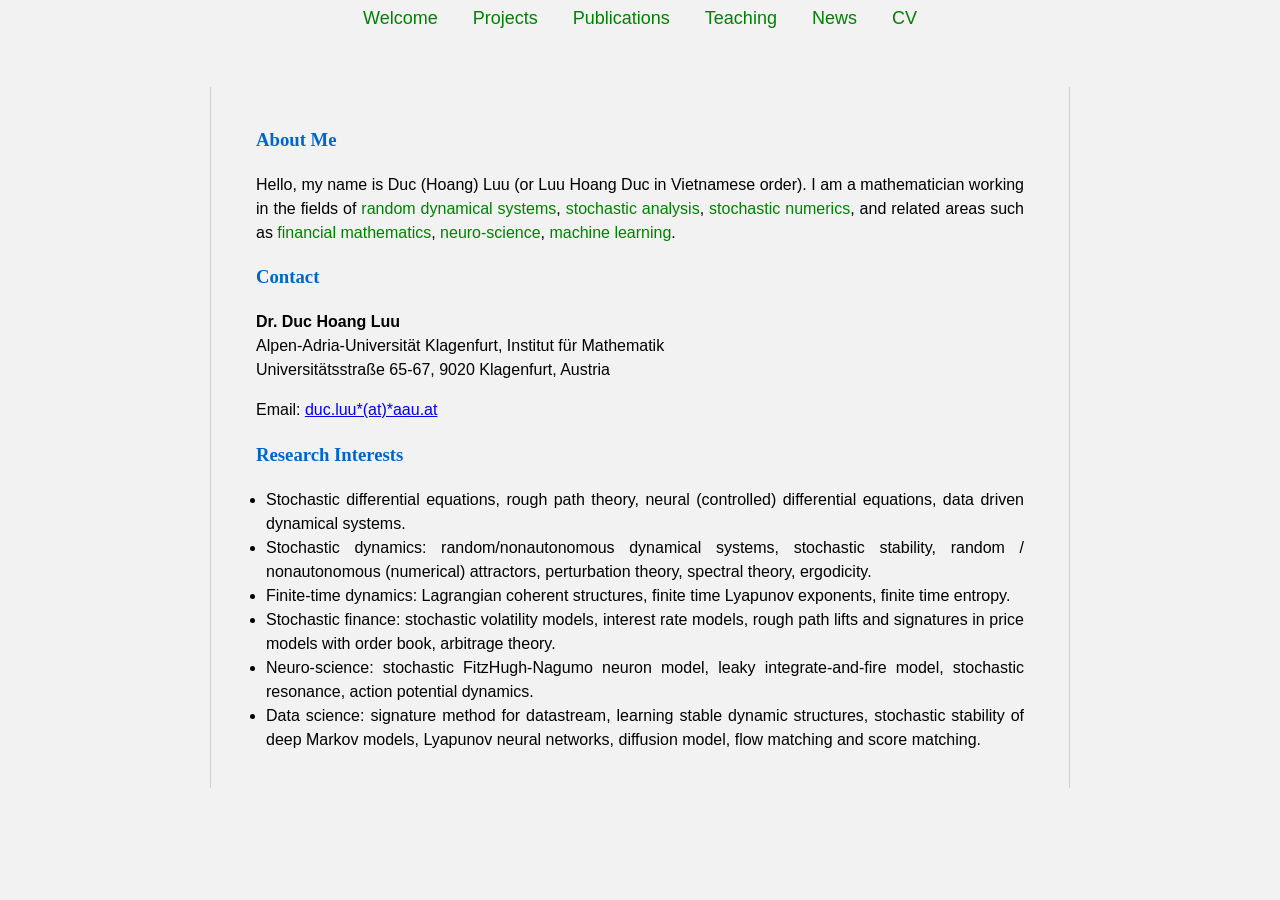
<file: index.html>
<!DOCTYPE html>

<html lang="en">

<head>


<meta charset="UTF-8">
<meta name="viewport" content="width=device-width, initial-scale=1.0">
<title>Welcome</title>

<link rel="stylesheet" href="style.css">


</head>

<body>


<nav>
    <a href="index.html"><span class ="keyword">Welcome</span></a>
    <a href="projects.html"><span class ="keyword">Projects</span></a>
    <a href="publications.html"><span class ="keyword">Publications</span></a>
    <a href="teaching.html"><span class ="keyword">Teaching</span></a>
    <a href="news.html"><span class ="keyword">News</span></a>
    <a href="cv.html"><span class ="keyword">CV</span></a>
</nav>


<main>

<div class="content">
    
<!-- About Me -->
    <section>
    <h3>About Me</h3>

    <p>
    Hello, my name is Duc (Hoang) Luu (or Luu Hoang Duc in Vietnamese order). I am a mathematician working in the fields of <span class="keyword">random dynamical systems</span>,  <span class="keyword">stochastic analysis</span>, <span class="keyword">stochastic numerics</span>, 
        and related areas such as <span class="keyword">financial mathematics</span>, <span class="keyword">neuro-science</span>, <span class="keyword">machine learning</span>. 
    </p>
</section>

   <!-- Contact -->
    <section>
        <h3>Contact</h3>

        <p>
            <strong>Dr. Duc Hoang Luu</strong><br>
            Alpen-Adria-Universität Klagenfurt, Institut für Mathematik<br>
            Universitätsstraße 65-67, 9020 Klagenfurt, Austria
        </p>

        <p>
            Email:
            <a href="mailto:duc.luu@aau.at">
                duc.luu*(at)*aau.at
            </a>
        </p>
    </section>

    
   <!-- Research interests -->
    <section>
        <h3>Research Interests</h3>

        <ul>
           <li>Stochastic differential equations, rough path theory, neural (controlled) differential equations, data driven dynamical systems.</li> 
            <li>Stochastic dynamics: random/nonautonomous dynamical systems, stochastic stability, random / nonautonomous (numerical) attractors, perturbation theory, spectral theory, ergodicity.</li>
            <li>Finite-time dynamics: Lagrangian coherent structures, finite time Lyapunov exponents, finite time entropy.</li>
            <li>Stochastic finance: stochastic volatility models, interest rate models, rough path lifts and signatures in price models with order book, arbitrage theory.</li>
            <li>Neuro-science: stochastic FitzHugh-Nagumo neuron model, leaky integrate-and-fire model, stochastic resonance, action potential dynamics.</li>
            <li>Data science: signature method for datastream, learning stable dynamic structures, stochastic stability of deep Markov models, Lyapunov neural networks, diffusion model, flow matching and score matching. </li>
        </ul>
    </section>

</div>    
</main>


</body>

</html>
</file>
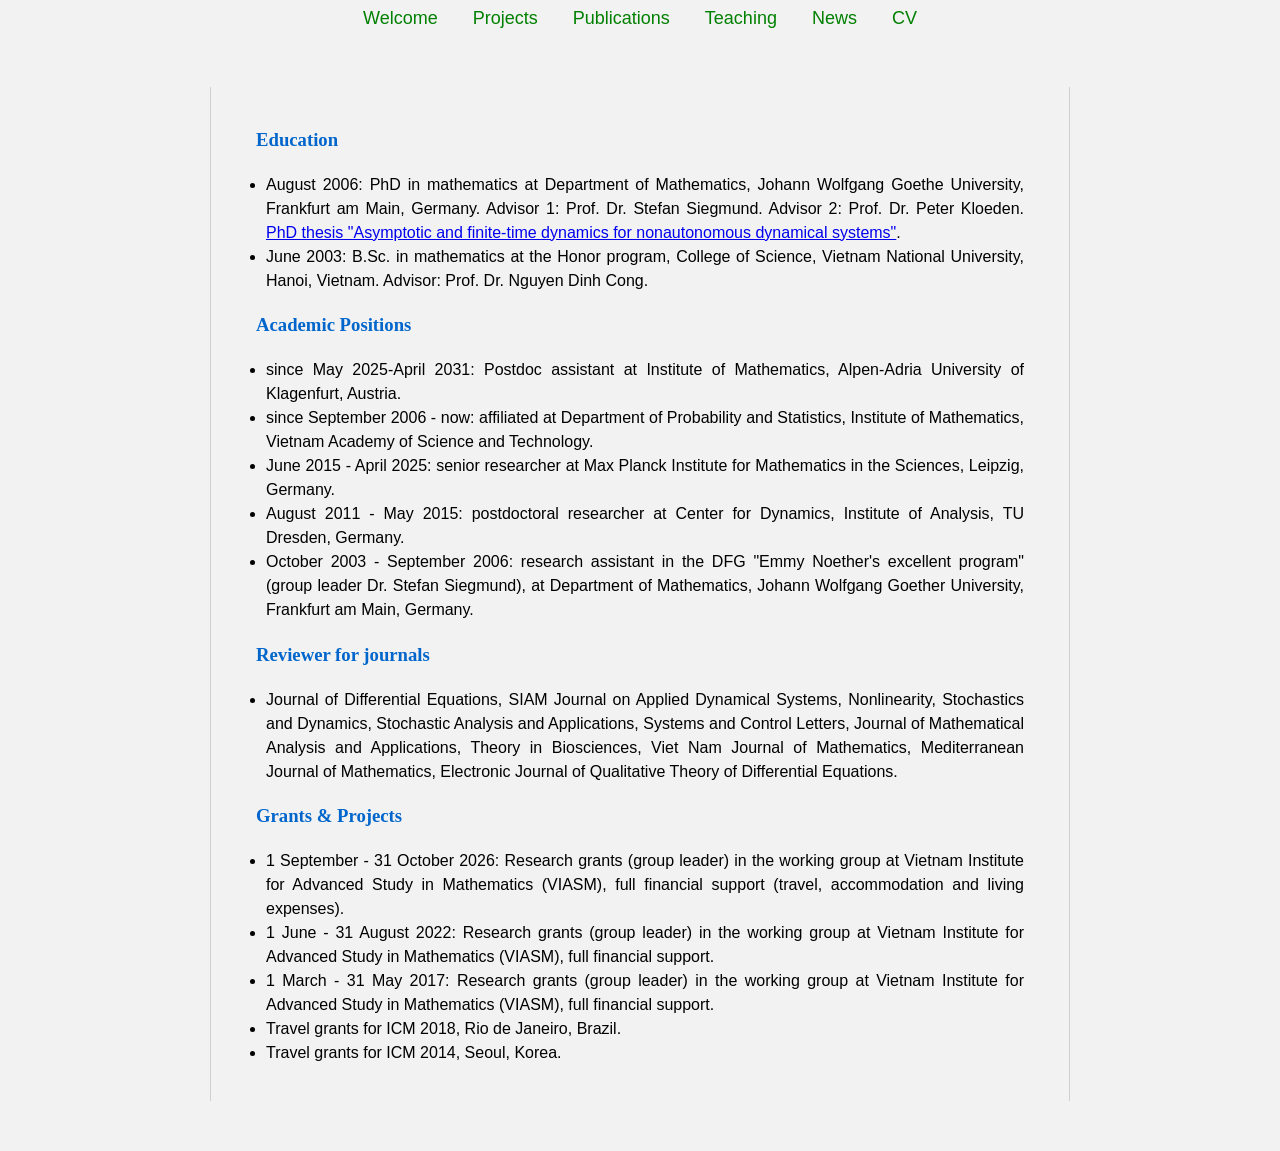
<file: cv.html>
<!DOCTYPE html>

<html lang="en">

<head>
    <meta charset="UTF-8">
    <meta name="viewport" content="width=device-width, initial-scale=1.0">
<title>CV</title>

<link rel="stylesheet" href="style.css">


</head>

<body>


<!-- Navigation menu -->
<nav>
    <a href="index.html"><span class ="keyword">Welcome</span></a>
    <a href="projects.html"><span class ="keyword">Projects</span></a>
    <a href="publications.html"><span class ="keyword">Publications</span></a>
    <a href="teaching.html"><span class ="keyword">Teaching</span></a>
    <a href="news.html"><span class ="keyword">News</span></a>
    <a href="cv.html"><span class ="keyword">CV</span></a>
</nav>


<!-- Main content -->
<main>

<div class="content">
 
    <!-- Education -->
    <section>
        <h3>Education</h3>

        <ul>
      <li>August 2006: PhD in mathematics at Department of Mathematics, Johann Wolfgang Goethe University, Frankfurt am Main, Germany. Advisor 1: Prof. Dr. Stefan Siegmund. Advisor 2: Prof. Dr. Peter Kloeden. 	
	 <a href = "https://www.genealogy.math.ndsu.nodak.edu/id.php?id=114414">PhD thesis "Asymptotic and finite-time dynamics for nonautonomous dynamical systems"</a>.</li>  
      <li>June 2003: B.Sc. in mathematics at the Honor program, College of Science, Vietnam National University, Hanoi, Vietnam. Advisor: Prof. Dr. Nguyen Dinh Cong.</li>      
        </ul>

      
    </section>


    <!-- Academic positions -->
    <section>
        <h3>Academic Positions</h3> 
        <ul>
       <li>since May 2025-April 2031: Postdoc assistant at Institute of Mathematics, Alpen-Adria University of Klagenfurt, Austria.</li>     
       <li>since September 2006 - now: affiliated at Department of Probability and Statistics, Institute of Mathematics, Vietnam Academy of Science and Technology.</li> 
       <li>June 2015 - April 2025: senior researcher at Max Planck Institute for Mathematics in the Sciences, Leipzig, Germany. </li>     
       <li>August 2011 - May 2015: postdoctoral researcher at Center for Dynamics, Institute of Analysis, TU Dresden, Germany.</li>     
       <li>October 2003 - September 2006: research assistant in the DFG "Emmy Noether's excellent program" (group leader Dr. Stefan Siegmund), at Department of Mathematics, Johann Wolfgang Goether University, Frankfurt am Main, Germany.</li>     
        </ul>

    </section>

<!-- Reviewer -->
    <section>
        <h3>Reviewer for journals</h3>

       <ul>
            <li>Journal of Differential Equations, SIAM Journal on Applied Dynamical Systems, Nonlinearity,  Stochastics and Dynamics, Stochastic Analysis and Applications, Systems and Control Letters, 
				Journal of Mathematical Analysis and Applications, Theory in Biosciences, Viet Nam Journal of Mathematics, Mediterranean Journal of Mathematics, Electronic Journal of Qualitative Theory of Differential Equations. 
			</li>
            
       </ul>

        
    </section>

	
     <!-- Grants and projects -->
    <section>
        <h3>Grants &amp; Projects</h3>

        <ul>
            <li>1 September - 31 October 2026: Research grants (group leader) in the working group at Vietnam Institute for Advanced Study in Mathematics (VIASM), full financial support (travel, accommodation and living expenses). </li>
            <li>1 June - 31 August 2022: Research grants (group leader) in the working group at Vietnam Institute for Advanced Study in Mathematics (VIASM), full financial support. </li>
            <li>1 March - 31 May 2017: Research grants (group leader) in the working group at Vietnam Institute for Advanced Study in Mathematics (VIASM), full financial support. </li>
            <li> Travel grants for ICM 2018, Rio de Janeiro, Brazil.</li>
           	<li> Travel grants for ICM 2014, Seoul, Korea.</li>
        </ul>
    </section>

    <!-- Awards 
	<section>
        <h3>Awards &amp; Honors</h3>

        <ul>
            <li>2002-2003: 'Rencontres du Vietnam' scholarship for the best students at College of Science, Vietnam National University.</li>
            <li>2000: Silver prizes (Algebra and Analysis) in National Olympiads of Mathematics for university students. </li>
			<li>1999: Silver prize in National Olympiads of Mathematics for high school students.</li>
			<li>1996: Silver prize in National Olympiads of Mathematics for secondary school students.</li>
        </ul>
    </section>
-->

</div>
	
</main>


</body>

</html>
</file>
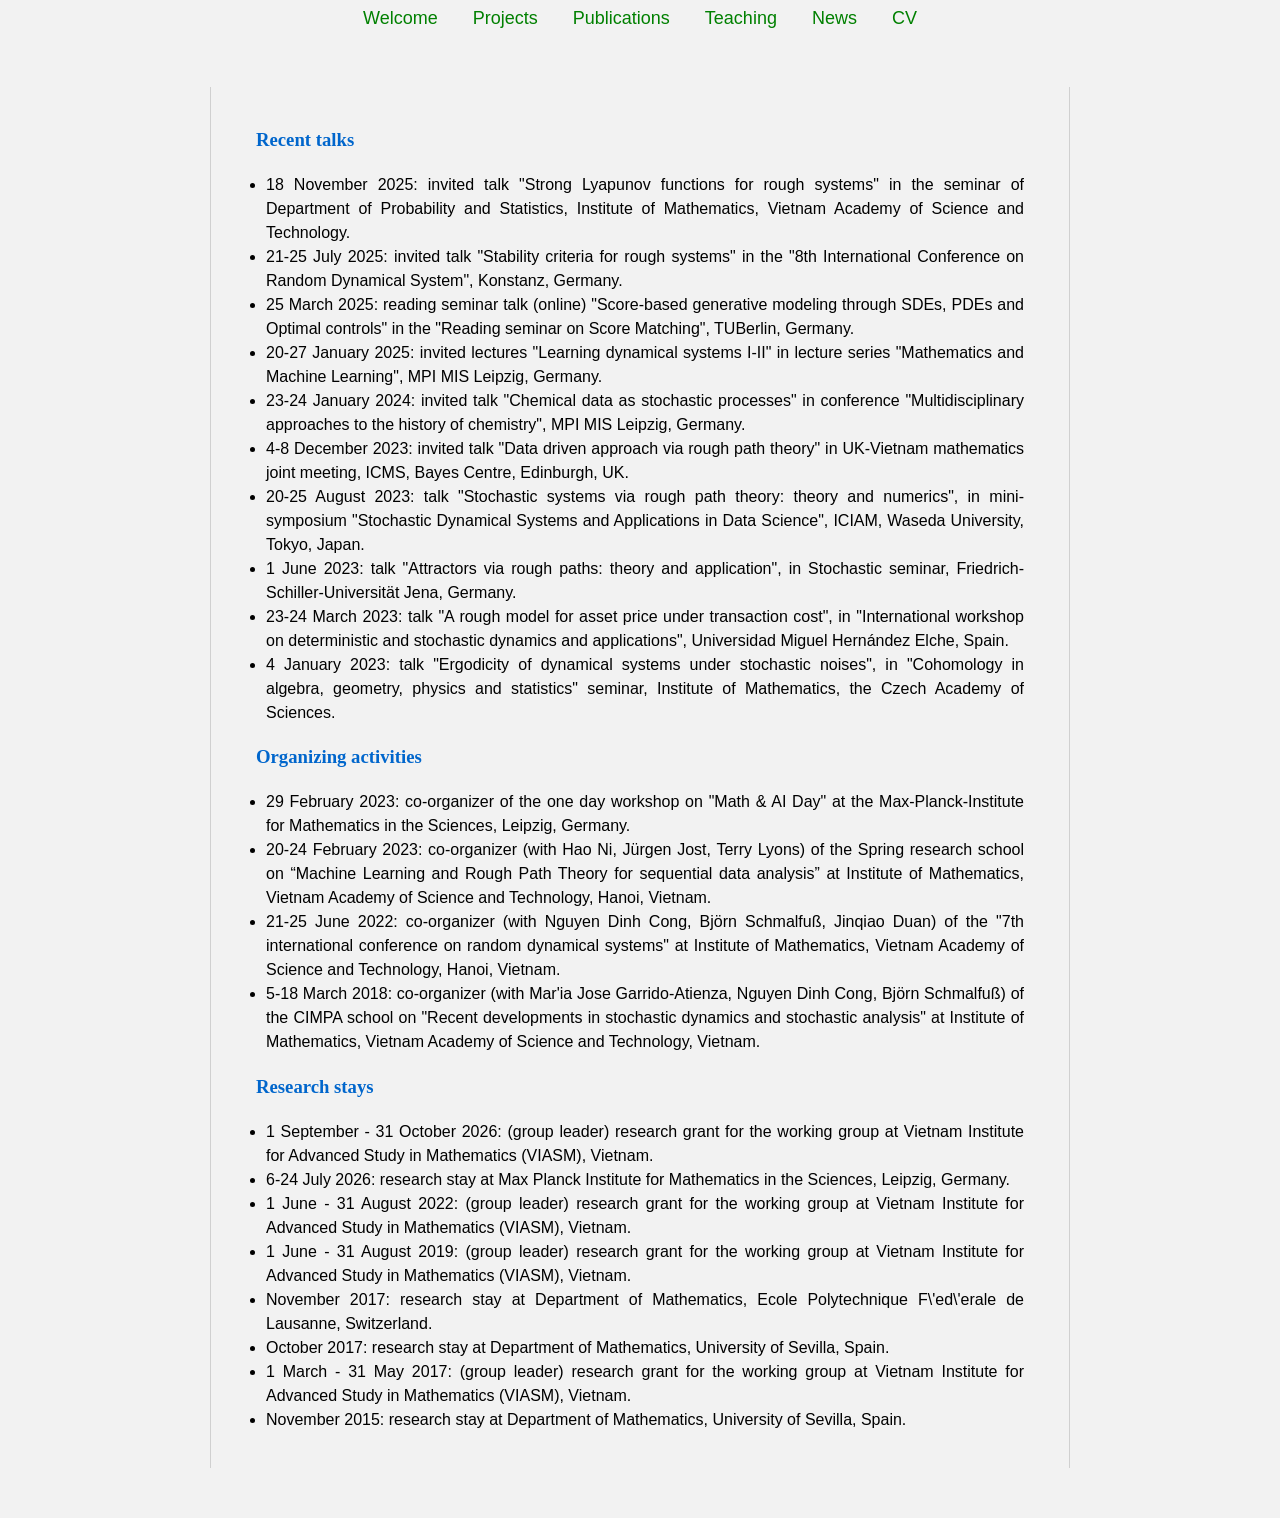
<file: news.html>
<!DOCTYPE html>

<html lang="en">

<head>
    <meta charset="UTF-8">
    <meta name="viewport" content="width=device-width, initial-scale=1.0">
    <title>News</title>
    <link rel="stylesheet" href="style.css">
</head>

<body>


<nav>
    <a href="index.html"><span class ="keyword">Welcome</span></a>
    <a href="projects.html"><span class ="keyword">Projects</span></a>
    <a href="publications.html"><span class ="keyword">Publications</span></a>
    <a href="teaching.html"><span class ="keyword">Teaching</span></a>
    <a href="news.html"><span class ="keyword">News</span></a>
    <a href="cv.html"><span class ="keyword">CV</span></a>
</nav>

<main>

    <div class="content">
        
    <section>     
        
        <h3>Recent talks</h3>
        <ul>
    <li>18 November 2025: invited talk "Strong Lyapunov functions for rough systems" in the seminar of Department of Probability and Statistics, Institute of Mathematics, Vietnam Academy of Science and Technology. </li>
    <li>21-25 July 2025: invited talk "Stability criteria for rough systems" in the "8th International Conference on Random Dynamical System",  Konstanz, Germany.</li>    
    <li>25 March 2025: reading seminar talk (online) "Score-based generative modeling through SDEs, PDEs and Optimal controls" in the "Reading seminar on Score Matching", TUBerlin, Germany. </li>    
    <li>20-27 January 2025: invited lectures "Learning dynamical systems I-II" in lecture series "Mathematics and Machine Learning",  MPI MIS Leipzig, Germany.</li>    
    <li>23-24 January 2024: invited talk "Chemical data as stochastic processes" in conference "Multidisciplinary approaches to the history of chemistry", MPI MIS Leipzig, Germany.</li>    
    <li>4-8 December 2023: invited talk "Data driven approach via rough path theory" in UK-Vietnam mathematics joint meeting, ICMS, Bayes Centre, Edinburgh, UK.</li> 
    <li>20-25 August 2023: talk "Stochastic systems via rough path theory: theory and numerics", in mini-symposium "Stochastic Dynamical Systems and Applications in Data Science", ICIAM, Waseda University, Tokyo, Japan.</li>
    <li>1 June 2023: talk "Attractors via rough paths: theory and application", in Stochastic seminar, Friedrich-Schiller-Universität Jena, Germany.</li>    
    <li>23-24 March 2023: talk "A rough model for asset price under transaction cost", in "International workshop on deterministic and stochastic dynamics and applications", Universidad Miguel Hernández Elche, Spain.</li>
    <li>4 January 2023: talk "Ergodicity of dynamical systems under stochastic noises", in "Cohomology in algebra, geometry, physics and statistics" seminar,  Institute of Mathematics, the Czech Academy of Sciences.	</li>
</ul>

<h3>Organizing activities</h3>
<ul>
<li>29 February 2023: co-organizer of the one day workshop on "Math & AI Day" at the Max-Planck-Institute for Mathematics in the Sciences, Leipzig, Germany.</li>
<li>20-24 February 2023: co-organizer (with Hao Ni, Jürgen Jost, Terry Lyons) of the Spring research school on “Machine Learning and Rough Path Theory for sequential data analysis” at Institute of Mathematics, Vietnam Academy of Science and Technology, Hanoi, Vietnam.</li>    
<li>21-25 June 2022: co-organizer (with Nguyen Dinh Cong, Björn Schmalfuß, Jinqiao Duan) of the "7th international conference on random dynamical systems" at Institute of Mathematics, Vietnam Academy of Science and Technology, Hanoi, Vietnam. </li>  
<li> 5-18 March 2018: co-organizer (with Mar'ia Jose Garrido-Atienza, Nguyen Dinh Cong, Björn Schmalfuß) of the CIMPA school on "Recent developments in stochastic dynamics and stochastic analysis" at Institute of Mathematics, Vietnam Academy of Science and Technology, Vietnam.</li>    
    
</ul>        
        <h3>Research stays</h3>
    <ul>
        <li>1 September - 31 October 2026:  (group leader) research grant for the working group at Vietnam Institute for Advanced Study in Mathematics (VIASM), Vietnam.</li>    
    <li>6-24 July 2026:  research stay at Max Planck Institute for Mathematics in the Sciences, Leipzig, Germany.</li>    
    <li>1 June - 31 August 2022:  (group leader) research grant for the working group at Vietnam Institute for Advanced Study in Mathematics (VIASM), Vietnam.</li>  
    <li>1 June - 31 August 2019:  (group leader) research grant for the working group at Vietnam Institute for Advanced Study in Mathematics (VIASM), Vietnam.</li>   
    <li>November 2017: research stay at Department of Mathematics, Ecole Polytechnique F\'ed\'erale de Lausanne, Switzerland.</li>    
    <li>October 2017: research stay at Department of Mathematics, University of Sevilla, Spain.</li>
    <li>1 March - 31 May 2017: (group leader) research grant for the working group at Vietnam Institute for Advanced Study in Mathematics (VIASM), Vietnam.</li>
    <li>November 2015: research stay at Department of Mathematics, University of Sevilla, Spain.</li>    
   </ul>     
    </section>
</div>
</main>


</body>

</html>
</file>
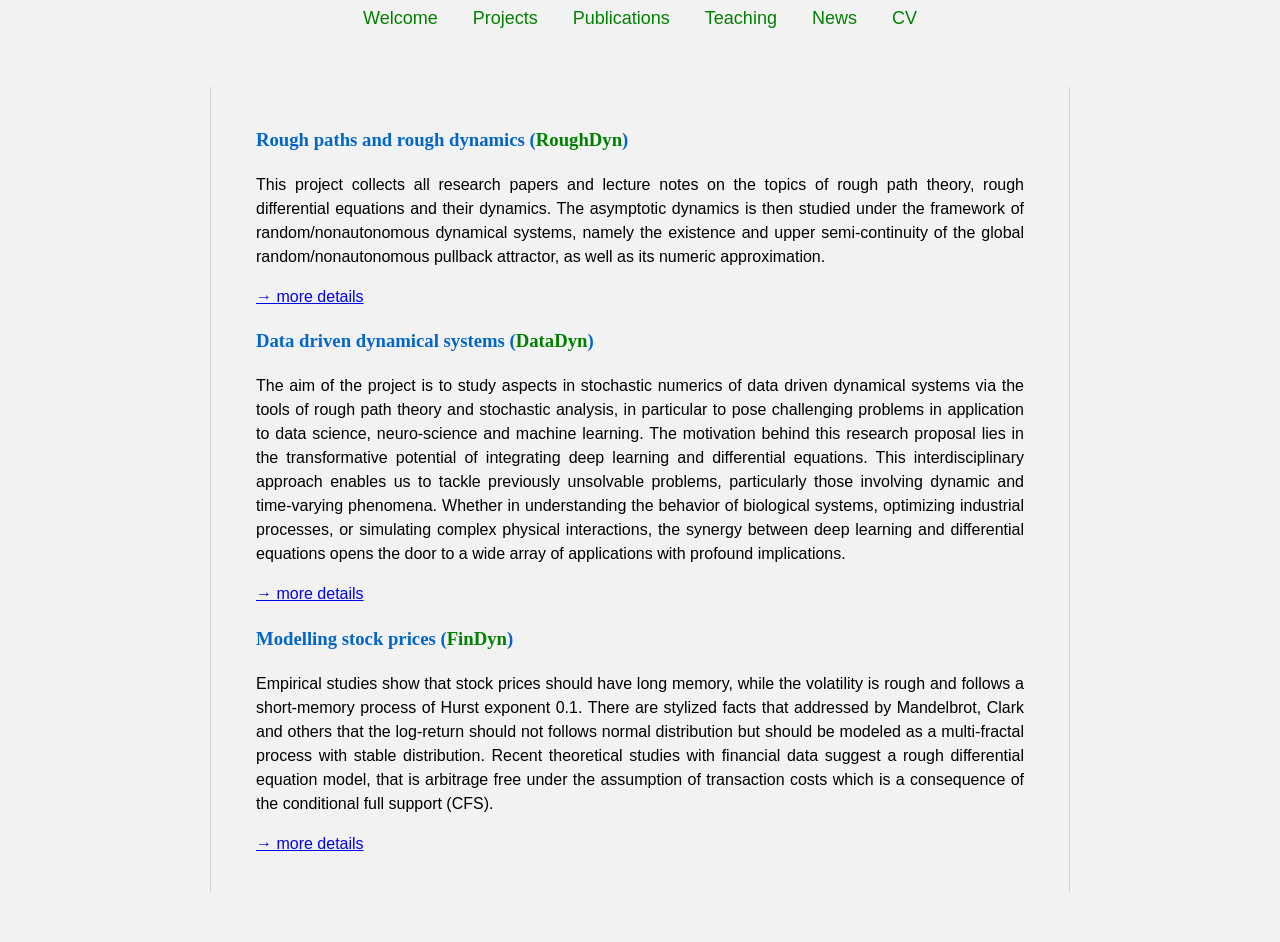
<file: projects.html>
<!DOCTYPE html>

<html lang="en">

<head>
    <meta charset="UTF-8">
    <meta name="viewport" content="width=device-width, initial-scale=1.0">
    <title>Projects</title>
    <link rel="stylesheet" href="style.css">
</head>

<body>

<nav>
    <a href="index.html"><span class ="keyword">Welcome</span></a>
    <a href="projects.html"><span class ="keyword">Projects</span></a>
    <a href="publications.html"><span class ="keyword">Publications</span></a>
    <a href="teaching.html"><span class ="keyword">Teaching</span></a>
    <a href="news.html"><span class ="keyword">News</span></a>
    <a href="cv.html"><span class ="keyword">CV</span></a>
</nav>

<main>

    <div class="content">
    
    <h3>Rough paths and rough dynamics (<span class ="keyword">RoughDyn</span>)</h3>
    <p>
        This project collects all research papers and lecture notes on the topics of rough path theory, rough differential equations and their dynamics. 
        The asymptotic dynamics is then studied under the framework of random/nonautonomous dynamical systems, namely the existence and upper 
        semi-continuity of the global random/nonautonomous pullback attractor, as well as its numeric approximation.
    </p>
        <p>
            <a href="https://scholar.google.com/citations?user=GEt6qKUAAAAJ&hl=en">
                → more details
            </a>
        </p>


    <h3>Data driven dynamical systems (<span class ="keyword">DataDyn</span>)</h3>
    <p>
        The aim of the project is to study aspects in stochastic numerics of data driven dynamical systems via the tools of rough path theory and 
        stochastic analysis, in particular to pose challenging problems in application to data science, neuro-science and machine learning. 
        The motivation behind this research proposal lies in the transformative potential of integrating deep learning and differential equations. 
        This interdisciplinary approach enables us to tackle previously unsolvable problems, particularly those involving dynamic and time-varying 
        phenomena. Whether in understanding the behavior of biological systems, optimizing industrial processes, or simulating complex physical 
        interactions, the synergy between deep learning and differential equations opens the door to a wide array of applications with profound implications.
    </p>

        <p>
            <a href="https://scholar.google.com/citations?user=GEt6qKUAAAAJ&hl=en">
                → more details
            </a>
        </p>
        
    <h3>Modelling stock prices (<span class ="keyword">FinDyn</span>)</h3>
    <p>
        Empirical studies show that stock prices should have long memory, while the volatility is rough and follows a short-memory process of 
        Hurst exponent 0.1. There are stylized facts that addressed by Mandelbrot, Clark and others that the log-return should not follows normal 
        distribution but should be modeled as a multi-fractal process with stable distribution. Recent theoretical studies with financial data suggest 
        a rough differential equation model, that is arbitrage free under the assumption of transaction costs which is a consequence of the conditional full support (CFS). 
    </p>

        <p>
            <a href="https://scholar.google.com/citations?user=GEt6qKUAAAAJ&hl=en">
                → more details
            </a>
        </p>
    </div>    
</main>


</body>

</html>
</file>
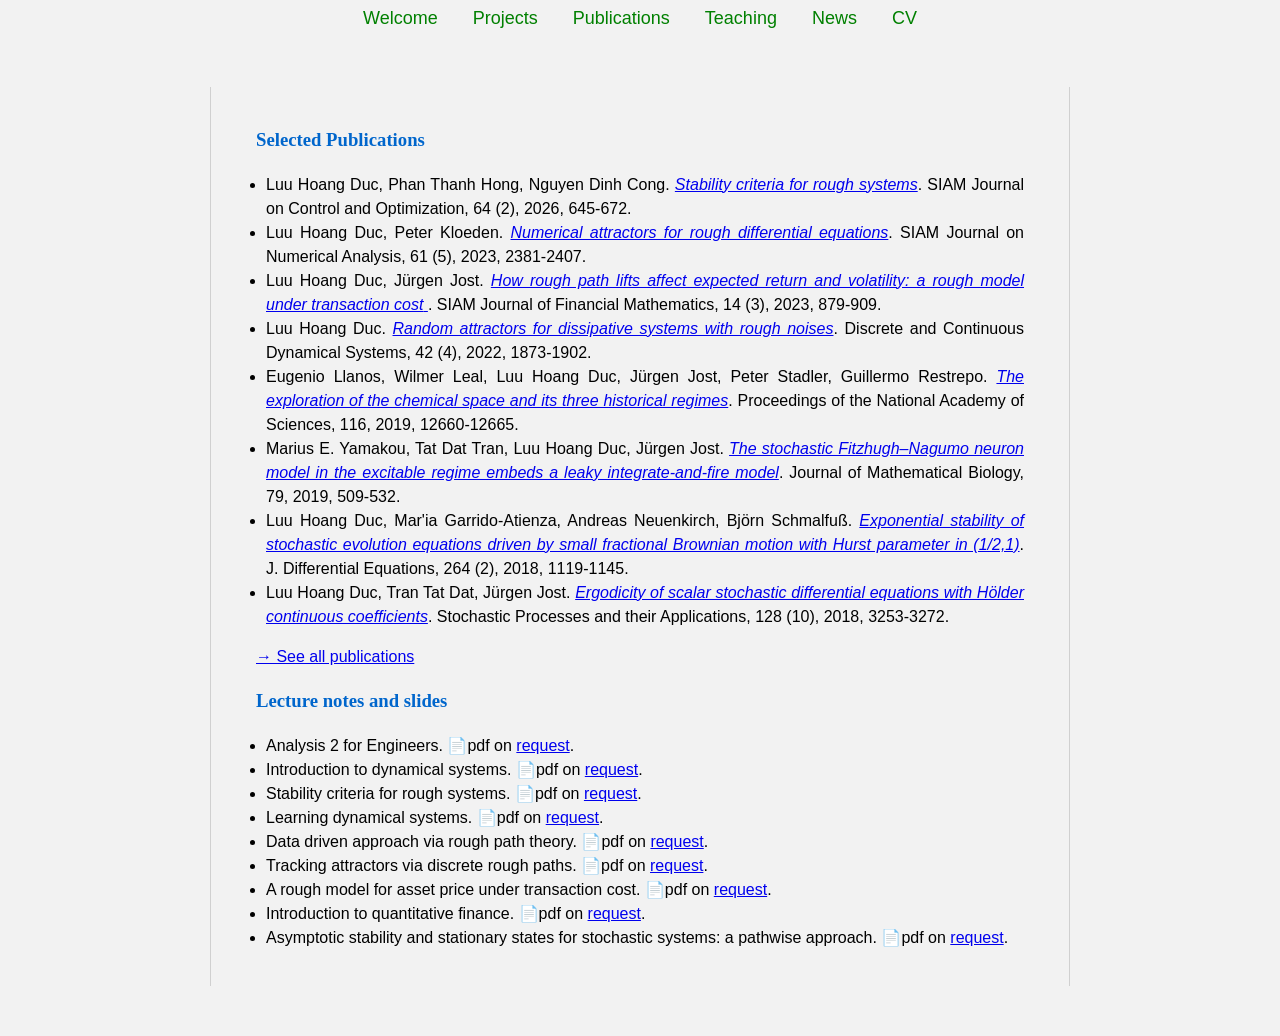
<file: publications.html>
<!DOCTYPE html>

<html lang="en">

<head>
    <meta charset="UTF-8">
    <meta name="viewport" content="width=device-width, initial-scale=1.0">
    <title>Publications</title>
    <link rel="stylesheet" href="style.css">
</head>

<body>

<nav>
    <a href="index.html"><span class ="keyword">Welcome</span></a>
    <a href="projects.html"><span class ="keyword">Projects</span></a>
    <a href="publications.html"><span class ="keyword">Publications</span></a>
    <a href="teaching.html"><span class ="keyword">Teaching</span></a>
    <a href="news.html"><span class ="keyword">News</span></a>
    <a href="cv.html"><span class ="keyword">CV</span></a>
</nav>

<main>

    <div class="content">
    
<section>
     <h3>Selected Publications</h3>

        <ul>
            <li>
                Luu Hoang Duc, Phan Thanh Hong, Nguyen Dinh Cong.
                <a href = "https://epubs.siam.org/doi/full/10.1137/25M1774227"><em>Stability criteria for rough systems</em></a>. 
                SIAM Journal on Control and Optimization,  64 (2), 2026, 645-672.
            </li>


            <li>
                Luu Hoang Duc, Peter Kloeden.
                <a href ="https://epubs.siam.org/doi/full/10.1137/22M1497833"><em>Numerical attractors for rough differential equations</em></a>. 
                SIAM Journal on Numerical Analysis, 61 (5), 2023, 2381-2407.
            </li>

            <li>
                Luu Hoang Duc, Jürgen Jost.
                <a href = "https://epubs.siam.org/doi/abs/10.1137/20M1358670"><em>How rough path lifts affect expected return and volatility: 
                    a rough model under transaction cost</em> </a>. SIAM Journal of Financial Mathematics, 14 (3), 2023, 879-909.
            </li>

            <li>
                Luu Hoang Duc.
                <a href="https://www.aimsciences.org/article/doi/10.3934/dcds.2021176"><em>Random attractors for dissipative systems with rough noises</em></a>. 
                Discrete and Continuous Dynamical Systems, 42 (4), 2022, 1873-1902.
            </li>

            <li>
                Eugenio Llanos, Wilmer Leal, Luu Hoang Duc, Jürgen Jost, Peter Stadler, Guillermo Restrepo.
               <a href="https://www.pnas.org/doi/abs/10.1073/pnas.1816039116"><em>The exploration of the chemical space and its three historical regimes</em></a>. 
                Proceedings of the National Academy of Sciences, 116, 2019, 12660-12665.
            </li>

            
            <li>
                Marius E. Yamakou, Tat Dat Tran, Luu Hoang Duc, Jürgen Jost.
               <a href="https://link.springer.com/article/10.1007/s00285-019-01366-z"><em>The stochastic Fitzhugh–Nagumo neuron model in the excitable regime embeds 
                a leaky integrate-and-fire model</em></a>. Journal of Mathematical Biology, 79, 2019, 509-532.
            </li>
        
             <li>
                Luu Hoang Duc, Mar'ia Garrido-Atienza, Andreas Neuenkirch, Björn Schmalfuß.
               <a href="https://www.sciencedirect.com/science/article/pii/S0022039617305120"><em>Exponential stability of stochastic evolution equations 
                driven by small fractional Brownian motion with Hurst parameter in (1/2,1)</em></a>. J. Differential Equations, 264 (2), 2018, 1119-1145.
            </li>

             <li>
                Luu Hoang Duc, Tran Tat Dat, Jürgen Jost.
                <a href="https://www.sciencedirect.com/science/article/pii/S0304414917302740"><em>Ergodicity of scalar stochastic differential equations with 
                    Hölder continuous coefficients</em></a>. Stochastic Processes and their Applications, 128 (10), 2018, 3253-3272.
            </li>
            
        </ul>

        <p>
            <a href="https://scholar.google.com/citations?user=GEt6qKUAAAAJ&hl=en">
                → See all publications
            </a>
        </p>

</section>

    <section>
         <h3>Lecture notes and slides</h3>
        <ul>
            <li>Analysis 2 for Engineers. 📄pdf on <a class="pdf-button" href="mailto:duc.luu@aau.at?subject=Request%20for%20paper">request</a>.</li>
            <li>Introduction to dynamical systems. 📄pdf on <a class="pdf-button" href="mailto:duc.luu@aau.at?subject=Request%20for%20paper">request</a>.</li>
            <li>Stability criteria for rough systems. 📄pdf on <a class="pdf-button" href="mailto:duc.luu@aau.at?subject=Request%20for%20paper">request</a>.</li>
            <li>Learning dynamical systems. 📄pdf on <a class="pdf-button" href="mailto:duc.luu@aau.at?subject=Request%20for%20paper">request</a>.</li>
            <li>Data driven approach via rough path theory. 📄pdf on <a class="pdf-button" href="mailto:duc.luu@aau.at?subject=Request%20for%20paper">request</a>.</li>
            <li>Tracking attractors via discrete rough paths. 📄pdf on <a class="pdf-button" href="mailto:duc.luu@aau.at?subject=Request%20for%20paper">request</a>.</li>
            <li>A rough model for asset price under transaction cost. 📄pdf on <a class="pdf-button" href="mailto:duc.luu@aau.at?subject=Request%20for%20paper">request</a>.</li>
            <li>Introduction to quantitative finance. 📄pdf on <a class="pdf-button" href="mailto:duc.luu@aau.at?subject=Request%20for%20paper">request</a>.</li>
            <li>Asymptotic stability and stationary states for stochastic systems: a pathwise approach. 📄pdf on <a class="pdf-button" href="mailto:duc.luu@aau.at?subject=Request%20for%20paper">request</a>.</li>
        </ul>
    </section>
<!-------
    <section>
        <h3>Codes</h3>
        <ul>
            <li>Finite time dynamics.</li>
            <li>Generating fractional Brownian motions.</li>
            <li>Numerical attractors for rough systems.</li>
            <li>Learning dynamical systems.</li>
        </ul>
    </section>
---->
    </div>

</main>


</body>

</html>
</file>
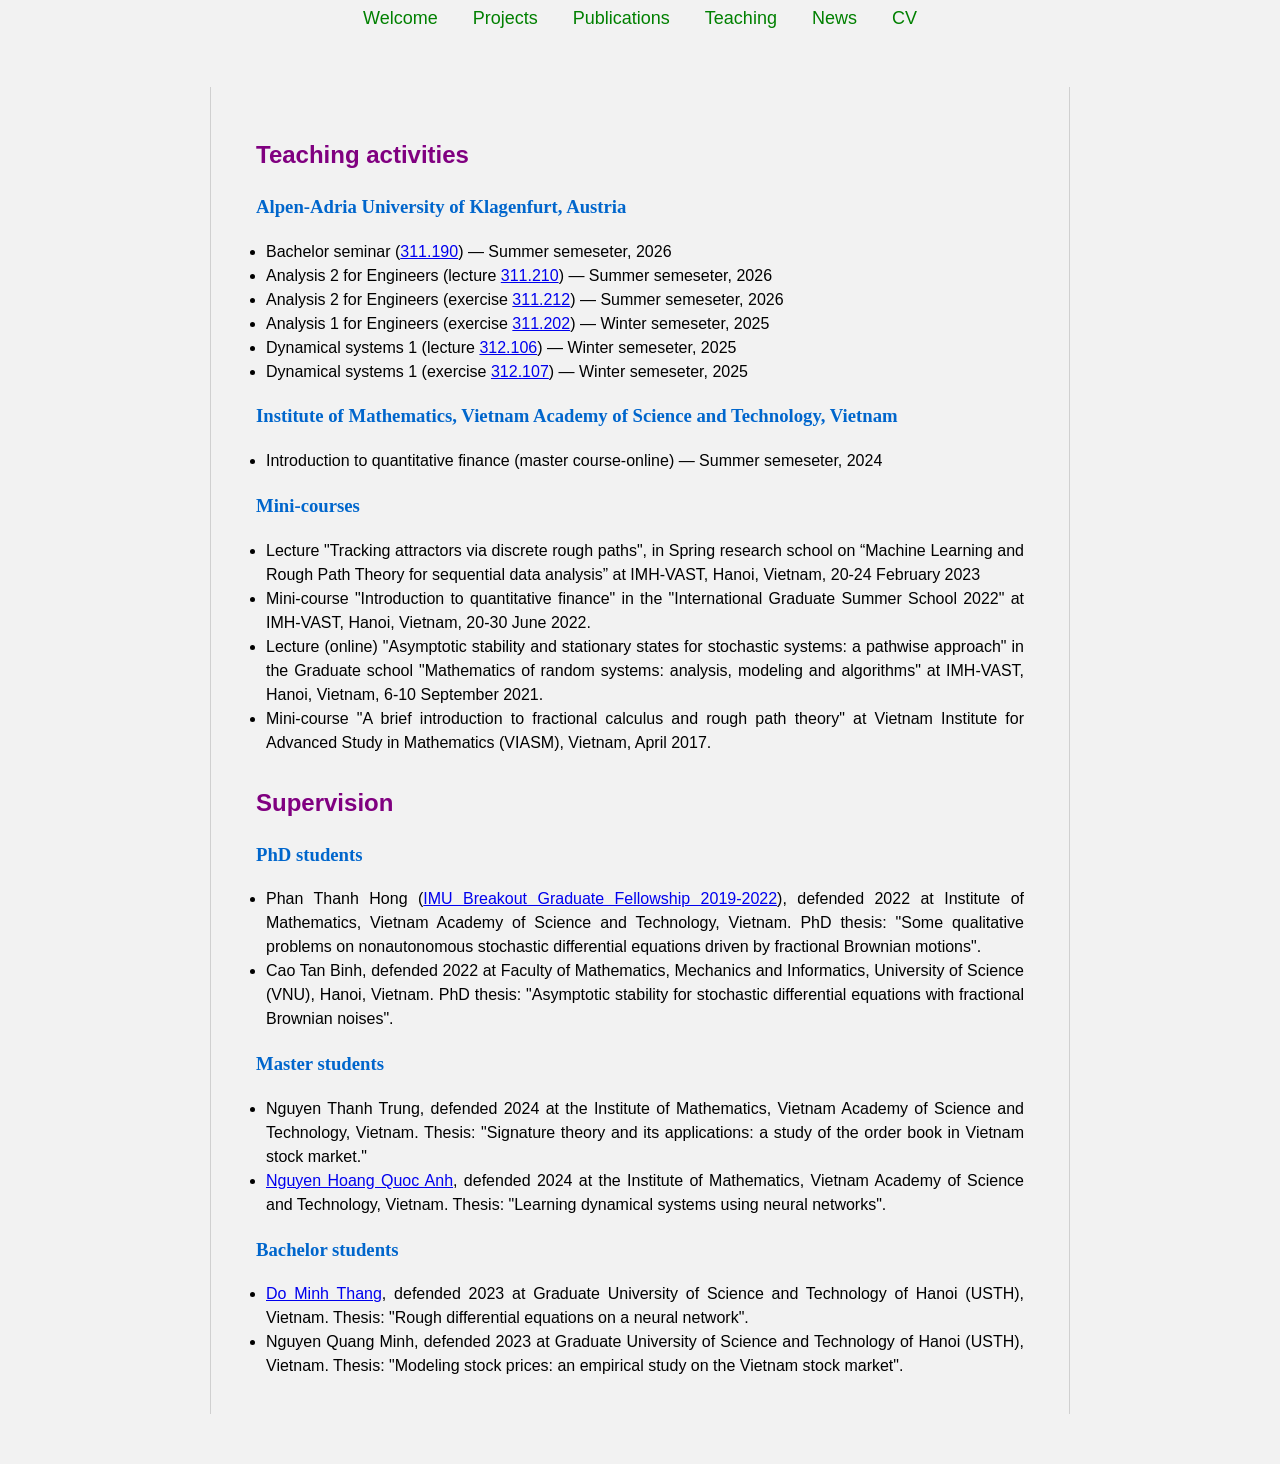
<file: teaching.html>
<!DOCTYPE html>

<html lang="en">

<head>
    <meta charset="UTF-8">
    <meta name="viewport" content="width=device-width, initial-scale=1.0">

<title>CV</title>

<link rel="stylesheet" href="style.css">


</head>

<body>


<!-- Navigation menu -->
<nav>
    <a href="index.html"><span class ="keyword">Welcome</span></a>
    <a href="projects.html"><span class ="keyword">Projects</span></a>
    <a href="publications.html"><span class ="keyword">Publications</span></a>
    <a href="teaching.html"><span class ="keyword">Teaching</span></a>
    <a href="news.html"><span class ="keyword">News</span></a>
    <a href="cv.html"><span class ="keyword">CV</span></a>
</nav>


<!-- Main content -->
<main>

    <div class="content">
    
    <!-- Teaching -->
    <section>
        <h2>Teaching activities</h2>

        <h3>Alpen-Adria University of Klagenfurt, Austria</h3>

        <ul>
            <li>Bachelor seminar (<a href="https://campus.aau.at/studium/course/124651">311.190</a>) — Summer semeseter, 2026</li>
            <li>Analysis 2 for Engineers (lecture <a href="https://campus.aau.at/studium/course/123815">311.210</a>) — Summer semeseter, 2026</li>
            <li>Analysis 2 for Engineers (exercise <a href="https://campus.aau.at/studium/course/123817">311.212</a>) — Summer semeseter, 2026</li>
            <li>Analysis 1 for Engineers (exercise <a href="https://campus.aau.at/studium/course/123814">311.202</a>) — Winter semeseter, 2025</li>
            <li>Dynamical systems 1 (lecture <a href="https://campus.aau.at/studium/course/123864">312.106</a>) — Winter semeseter, 2025</li>
            <li>Dynamical systems 1 (exercise <a href="https://campus.aau.at/studium/course/123865">312.107</a>) — Winter semeseter, 2025</li>
        </ul>

       <h3>Institute of Mathematics, Vietnam Academy of Science and Technology, Vietnam</h3>

        <ul>
            <li>Introduction to quantitative finance (master course-online) — Summer semeseter, 2024</li>
        </ul>

        <h3>Mini-courses</h3>
        <ul>
            <li>Lecture "Tracking attractors via discrete rough paths", in Spring research school on “Machine Learning and Rough Path Theory for sequential data analysis” at IMH-VAST, Hanoi, Vietnam, 20-24 February 2023</li>
            <li>Mini-course "Introduction to quantitative finance" in the "International Graduate Summer School 2022" at IMH-VAST, Hanoi, Vietnam, 20-30 June 2022. </li>
            <li>Lecture (online) "Asymptotic stability and stationary states for stochastic systems: a pathwise approach" in the Graduate school "Mathematics of random systems: analysis, modeling and algorithms"  at IMH-VAST, Hanoi, Vietnam, 6-10 September 2021. </li>
            <li>Mini-course "A brief introduction to fractional calculus and rough path theory" at Vietnam Institute for Advanced Study in Mathematics (VIASM), Vietnam, April 2017. </li>
        </ul>
        
    </section>

    
 <!-- Supervision -->
    <section>
        <h2>Supervision</h2>

        <h3>PhD students</h3>

        <ul>
            <li>Phan Thanh Hong (<a href = "https://www.mathunion.org/cdc/scholarships/graduate-scholarships/imu-breakout-graduate-fellowship-program/awardees2019">IMU Breakout Graduate Fellowship 2019-2022</a>), defended 2022 at Institute of Mathematics, Vietnam Academy of Science and Technology, Vietnam. PhD thesis: "Some qualitative problems on nonautonomous stochastic differential equations driven by fractional Brownian motions". </li>
            <li>Cao Tan Binh, defended 2022 at Faculty of Mathematics, Mechanics and Informatics, University of Science (VNU), Hanoi, Vietnam. PhD thesis: "Asymptotic stability for stochastic differential equations with fractional Brownian noises".</li>
       </ul>

        <h3>Master students</h3>
         <ul>
            <li>Nguyen Thanh Trung, defended 2024 at the Institute of Mathematics, Vietnam Academy of Science and Technology, Vietnam. Thesis: "Signature theory and its applications: a study of the order book in Vietnam stock market." </li>
            <li><a href="https://www.aalto.fi/en/people/quoc-anh-hoang-nguyen">Nguyen Hoang Quoc Anh</a>, defended 2024 at the Institute of Mathematics, Vietnam Academy of Science and Technology, Vietnam. Thesis: "Learning dynamical systems using neural networks".</li>
       </ul>

        <h3>Bachelor students</h3>
         <ul>
            <li><a href="https://math.ac.vn/staff/do-minh-thang">Do Minh Thang</a>, defended 2023 at Graduate University of Science and Technology of Hanoi (USTH), Vietnam. Thesis: "Rough differential equations on a neural network".  </li>
            <li>Nguyen Quang Minh, defended 2023 at Graduate University of Science and Technology of Hanoi (USTH), Vietnam. Thesis: "Modeling stock prices: an empirical study on the Vietnam stock market".</li>
       </ul>
        
    </section>

    </div>
 
</main>


</body>

</html>
</file>
<file: style.css>
body {
font-family: Arial, sans-serif;
background-color: #f2f2f2;
margin: 0;
padding: 0;
line-height: 1.5;    
}

* {
    box-sizing: border-box;
}

.content {
    width: 100%;
    max-width: 1000px;
    margin: 40px auto;
    padding: 20px 45px;
    border-left: 1px solid #d0d0d0;
    border-right: 1px solid #d0d0d0;
    text-align: justify;
}

@media (max-width: 800px) {
    .content {
        width: 99%;
        padding: 5px;
        border-left: none;
        border-right: none;
        text-align: left;
    }
    ul {
        margin-left: 0;
        padding-left: 10px;
    }
}

nav {
    display: flex;
    justify-content: center;
    flex-wrap: wrap;
    gap: 15px;
}

nav a {
text-decoration: none;
color: black;
font-size: 18px;
padding: 5px 10px;
}

nav a:hover {
text-decoration: underline;
}

ul {
    margin-left: 0;
    padding-left: 10px;
}

main {
max-width: 900px;
margin: 50px auto;
padding: 0 20px;
}

h1 {
font-size: 36px;
}

h2 {
margin-top: 30px;
    color: purple;
}

h3 {
    color: #0066cc;
    font-family: "Times New Roman", serif;
}

.keyword {
    color: #008000;
}
</file>
